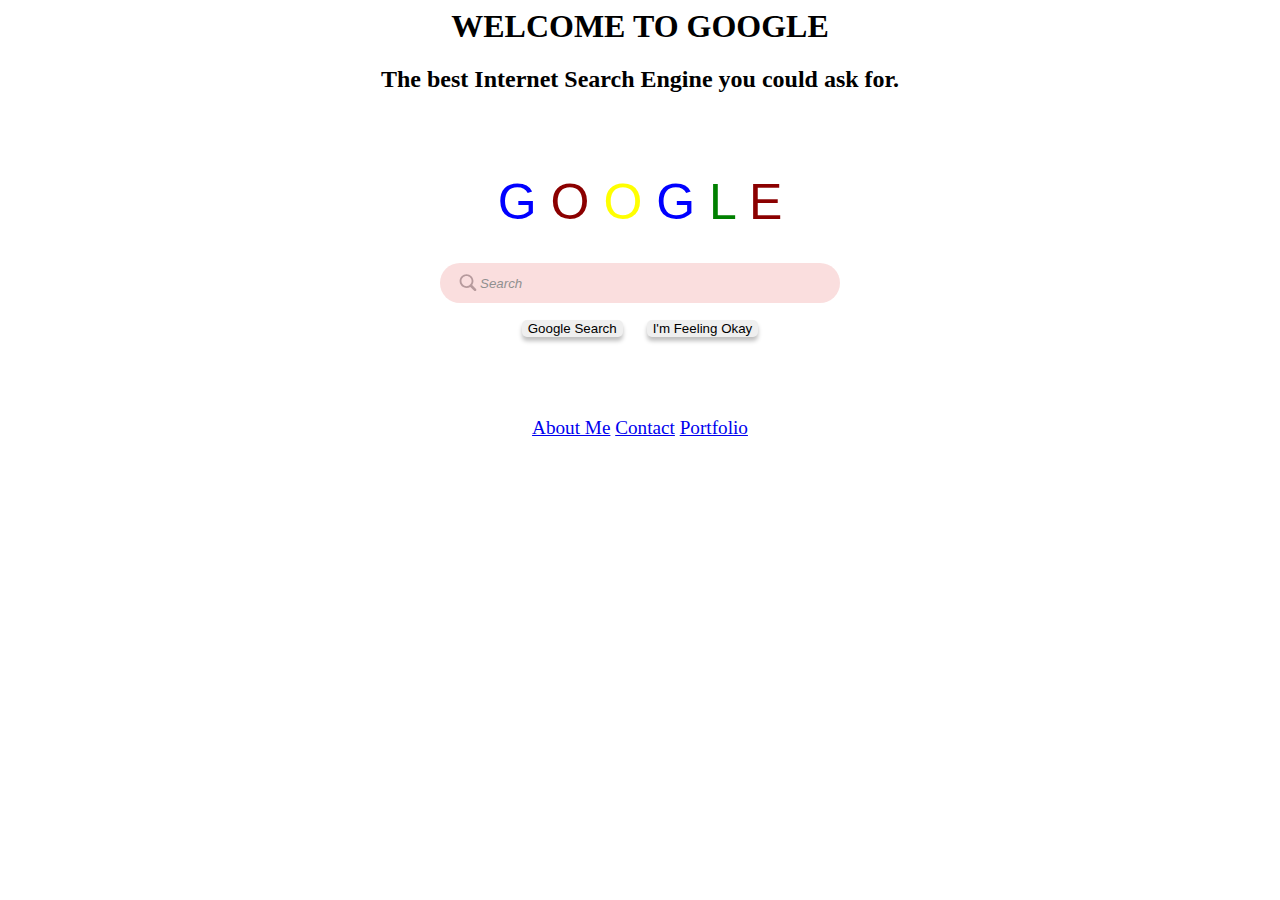
<file: index.html>
<html lang="en">
  <head>
    <title>Google Bhau</title>
    <link rel="stylesheet" href="/index.css" />
  </head>
  <body>
    <header>
      <h1>WELCOME TO GOOGLE</h1>
      <h2>
        The best Internet Search Engine you could ask for.
      </h2>
    </header>
    <main>
      <p class="search">
        <span class="s">G</span>
        <span class="e">O</span>
        <span class="a">O</span>
        <span class="r">G</span>
        <span class="c">L</span>
        <span class="h">E</span>
      </p>

      <div class="search-container">
        <img src="/assets/_Magnifyingglass.svg" alt="" />
        <input type="search" class="box" placeholder="Search" />
      </div>

      <div class="search-elements">
        <button class="one" type="button">Google Search</button>
        <button class="two" type="button">I'm Feeling Okay</button>
      </div>
    </main>
    <footer>
      <p class="footer">
        <span><a href="madhaviswamy.github.io">About Me</a> </span>
        <span
          ><a href="https://www.linkedin.com/in/madhavi-swamy/">Contact</a>
        </span>
        <span><a href="/portfolio.html">Portfolio</a> </span>
      </p>
    </footer>
  </body>
</html>
</file>
<file: index.css>
h1 {
  text-align: center;
}
h2 {
  text-align: center;
}
p {
  text-align: center;
  color: black;
  font-size: larger;
}
div {
  text-align: center;
}

.search {
  text-align: margin;
  font-size: 50px;
  font-family: sans-serif;
  margin-top: 5rem;
  margin-bottom: 2rem;
}
.s {
  color: blue;
}
.e {
  color: darkred;
}
.a {
  color: yellow;
}
.r {
  color: blue;
}
.c {
  color: green;
}
.h {
  color: darkred;
}
.search-container {
  position: relative;
  width: max-content;
  margin: 0 auto;
}
.search-container img {
  position: absolute;
  left: 14px;
  top: 6px;
}
input::placeholder {
  color: mediumaquamarine(216, 230, 230);
  font-size: 1em;
  font-style: italic;
}
.box {
  padding: 0 20px;
  display: block;
  width: 400px;
  height: 40px;
  background: rgba(243, 178, 178, 0.53);
  opacity: 0.8;
  border-radius: 80px;
  border: 0px;
  padding-left: 40px;
}
.box:hover {
  box-sizing: border-box;
  box-shadow: 0px 4px 4px rgba(0, 0, 0, 0.25);
}
.search-elements {
  text-align: center;
  margin-top: 1rem;
}
.one {
  border-radius: 5px;
  border: 0px;
  margin-right: 20px;
  box-shadow: 0px 4px 4px rgba(0, 0, 0, 0.25);
}
.one:hover {
  background: #efb3be;
  border: 0.5px solid #000000;
}
.two {
  border-radius: 5px;
  border: 0px;
  margin-left: 0px;
  box-shadow: 0px 4px 4px rgba(0, 0, 0, 0.25);
}
.two:hover {
  background: #efb3be;
  border: 0.5px solid #000000;
}
.footer {
  margin: 5rem auto;
  color: blue;
}

.footer:hover {
  color: purple;
}
</file>
